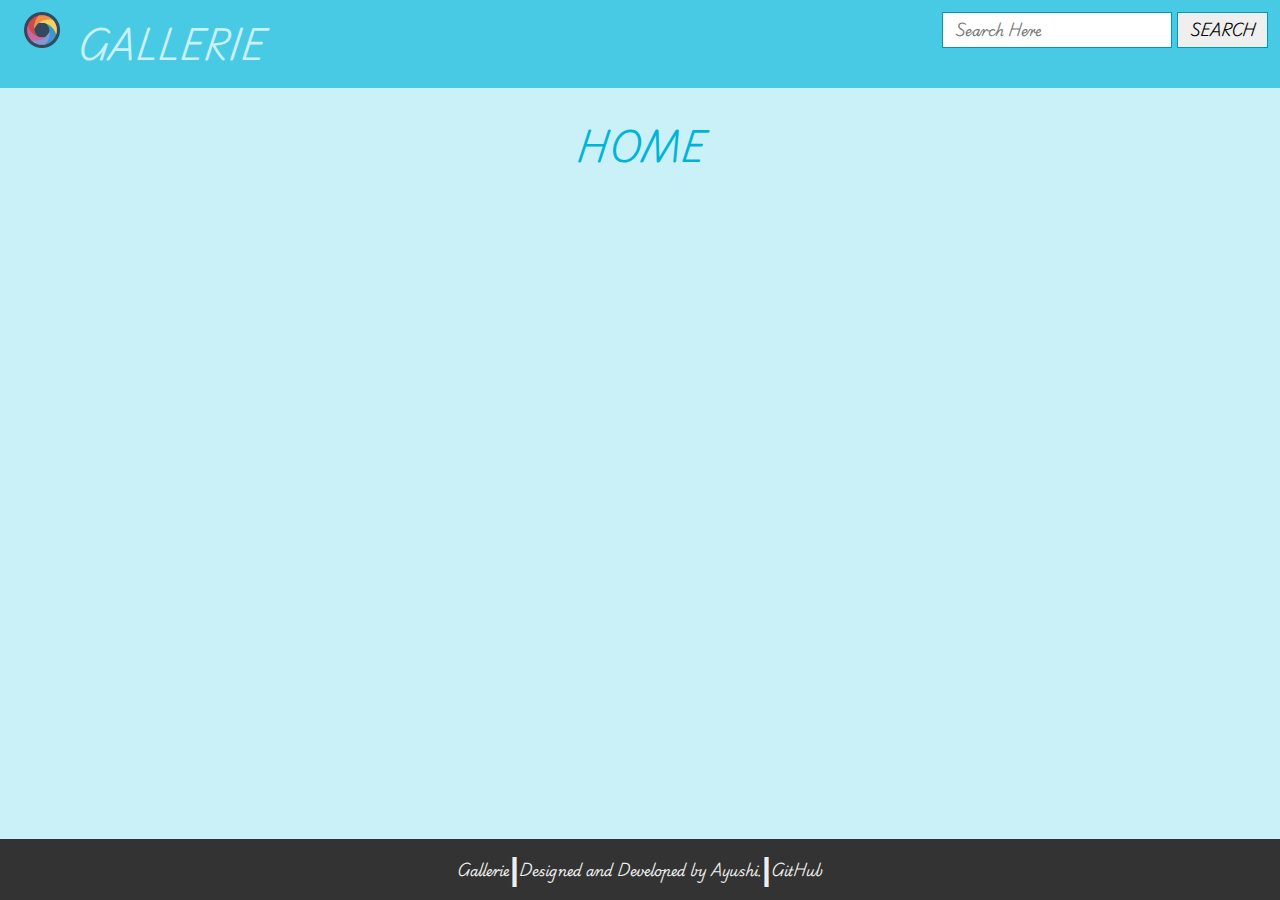
<file: index.html>
<!DOCTYPE html>
<html lang="en">
<head>
    <meta charset="UTF-8">
    <meta http-equiv="X-UA-Compatible" content="IE-Edge">
    <meta name="viewport" content="width=device-width, initial-scale=1.0">
    <title>Gallerie | A Photo Search App</title>
    <link rel="stylesheet" href="./assets/common.css">
    <link rel="stylesheet" href="./assets/index.css">
</head>
<body>
    <!--navigation bar-->
    <nav>
        <a href="#"><img src="./assets/logo.png" alt="logo" class="logo"></a>
        <a href="#"><h1 class="title">GALLERIE</h1></a>
        <form action="./search.html" method="get">
            <input type="text" name="q" placeholder="Search Here" autocomplete="off" class="search">
            <input type="submit" value="SEARCH" class="search">
        </form>
    </nav>
    <!--main section-->
    <section>
        <h1 class="heading">HOME</h1>
        <div class="container" id="image_container"></div>
    </section>
    <!--footer of the page-->
    <footer>
        <a href=""><h5>Gallerie</h5></a>
        <h1>|</h1>
        <h5>Designed and Developed by Ayushi.</h5>
        <h1>|</h1>
        <a href="https://github.com/AyushiMondal28/gallerie"><h5>GitHub</h5></a>
    </footer>

    <script src="./assets/common.js"></script>
    <script src="./assets/index.js"></script>
</body>
</html>
</file>
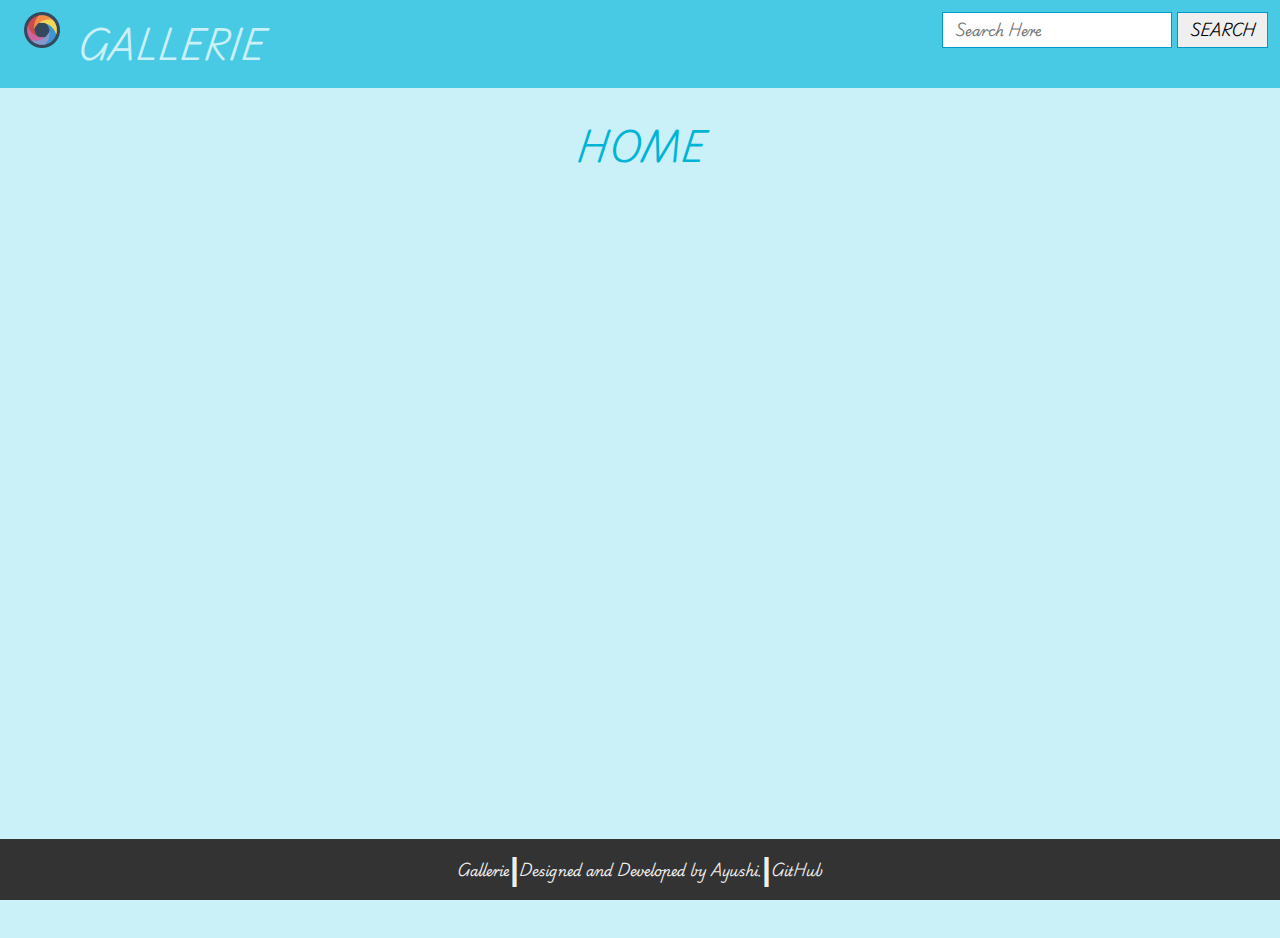
<file: detail.html>
<!DOCTYPE html>
<html lang="en">
<head>
    <meta charset="UTF-8">
    <meta http-equiv="X-UA-Compatible" content="IE-Edge">
    <meta name="viewport" content="width=device-width, initial-scale=1.0">
    <title>Gallerie | A Photo Search App</title>
    <link rel="stylesheet" href="./assets/common.css">
    <link rel="stylesheet" href="./assets/detail.css">
</head>
<body>
    <!--navigation bar-->
    <nav>
        <a href="#"><img src="./assets/logo.png" alt="logo" class="logo"></a>
        <a href="#"><h1 class="title">GALLERIE</h1></a>
        <form action="./search.html" method="get">
            <input type="text" name="q" placeholder="Search Here" autocomplete="off" class="search">
            <input type="submit" value="SEARCH" class="search">
        </form>
    </nav>
    
    <!--main section-->
    <section>
        <h1  class="heading">DETAILS FOR - <span id="image_id"></span></h1>
        <div class="detail">
            <img id="detail_image" alt="Primary">
            <div class="content">
                <h1 id="description_text"></h1>
                <br>
                <h3>Uploaded By -@ <span id="username"></span></h3>
                <br>
                <h4>Date- <span id="upload_date"></span></h4>
                <br>
                <h5><span id="like_count"></span> Likes (<span id="view_count"></span> Views)</h5>
                <br>
                <hr>
                <h1 class="description" id="alt_description"></h1>
                <br>
                <h5>Base Color</h5>
                <br>
                <div class="image_color" id="image_color">
                    <span id="color_text"></span>
                </div>
                <br>
                <br>
                <a target="_blank" id="download_link" class="button">DOWNLOAD</a>
                <!--Download-->
            </div>
        </div>
    </section>
    <!--footer of the page-->
    <footer>
        <a href=""><h5>Gallerie</h5></a>
        <h1>|</h1>
        <h5>Designed and Developed by Ayushi.</h5>
        <h1>|</h1>
        <a href="https://github.com/AyushiMondal28/gallerie"><h5>GitHub</h5></a>
    </footer>

    <script src="./assets/common.js"></script>
    <script src="./assets/detail.js"></script>
</body>
</html>
</file>
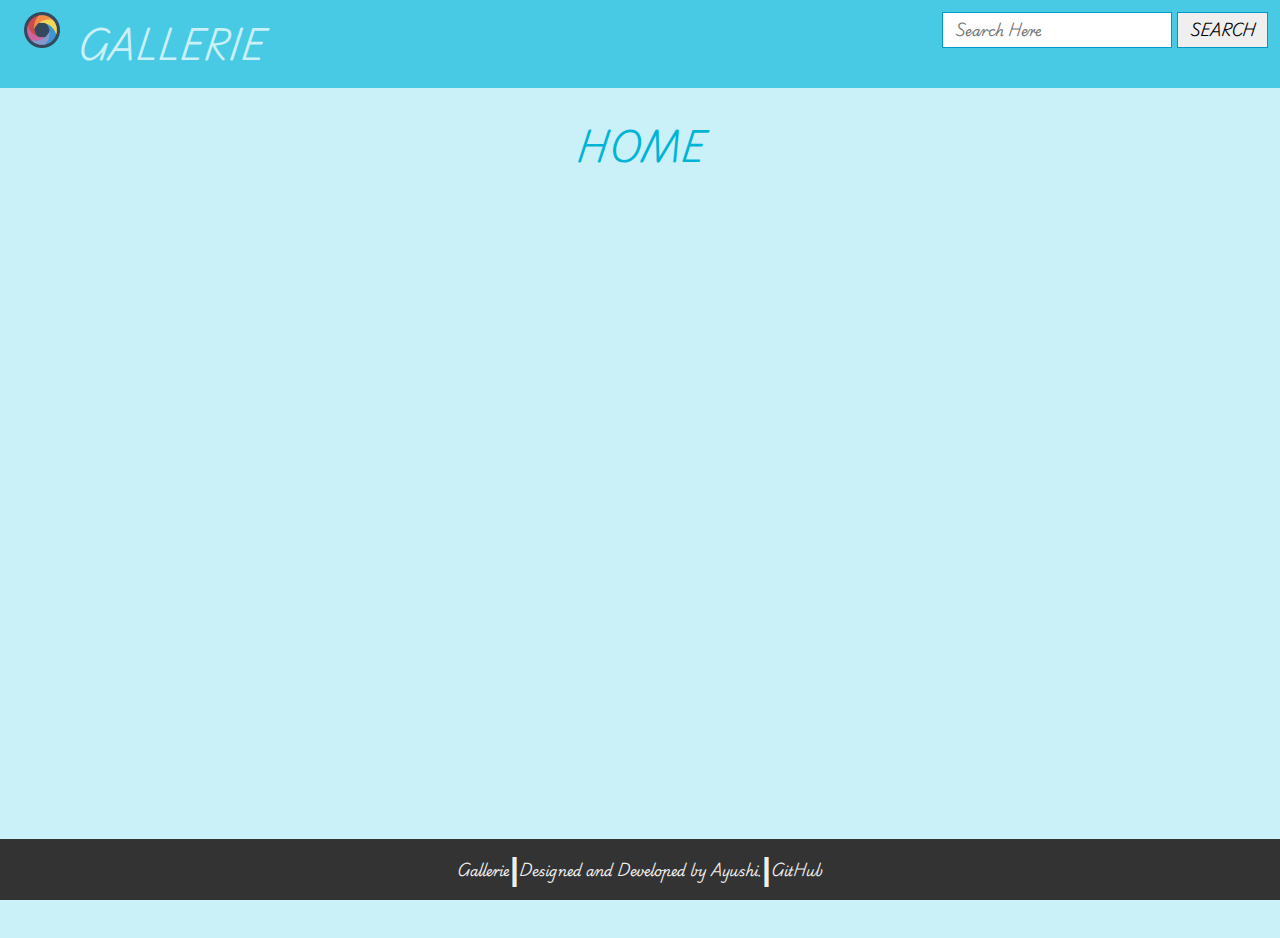
<file: search.html>
<!DOCTYPE html>
<html lang="en">
<head>
    <meta charset="UTF-8">
    <meta http-equiv="X-UA-Compatible" content="IE-Edge">
    <meta name="viewport" content="width=device-width, initial-scale=1.0">
    <title>Gallerie | A Photo Search App</title>
    <link rel="stylesheet" href="./assets/common.css">
    <link rel="stylesheet" href="./assets/search.css">
</head>
<body>
    <!--navigation bar-->
    <nav>
        <a href="#"><img src="./assets/logo.png" alt="logo" class="logo"></a>
        <a href="#"><h1 class="title">GALLERIE</h1></a>
        <form action="./search.html" method="get">
            <input type="text" name="q" placeholder="Search Here" autocomplete="off" class="search">
            <input type="submit" value="SEARCH" class="search">
        </form>
    </nav>
    
    <!--main section-->
    <section>
        <h1 class="heading">SEARCH FOR - <span id="search_query"></span></h1>
        <div class="container" id="result_container"></div>
    </section>
    <!--footer of the page-->
    <footer>
        <a href=""><h5>Gallerie</h5></a>
        <h1>|</h1>
        <h5>Designed and Developed by Ayushi.</h5>
        <h1>|</h1>
        <a href="https://github.com/AyushiMondal28/gallerie"><h5>GitHub</h5></a>
    </footer>


    <script src="./assets/common.js"></script>
    <script src="./assets/search.js"></script>
</body>
</html>
</file>
<file: assets/common.css>
@import url('https://fonts.googleapis.com/css2?family=Playwrite+AU+VIC:wght@100..400&display=swap');
@import './colors.css';

*{
    margin: 0px;
    padding: 0px;
    font-family:'Playwrite AU VIC',cursive ;
}

body{
    width: 100%;
    display: inline-block;
    background: var(--blue9);
    min-height: calc(100vh - 5rem);
    position: relative;
    padding-bottom: 5rem !important;
}

nav{
    background: var(--blue6);
}

nav .title{
    padding: 0.75rem;
    padding-left: 0px;
    color: var(--blue9);
    display: inline-block;
    text-decoration: none;
}

nav .logo{
    display: inline;
    height: 2.25rem;
    padding: 0.75rem;
    margin-left: 0.75rem;
}

nav form{
    display: inline;
    float: right;
    padding-top: 0.75rem;
    padding-right: 0.75rem;
}

nav .search{
    padding: 0.25rem 0.75rem;
    border: 1px solid var(--blue4);
}

nav .search:focus{
    outline: none !important;
    border: 1.5px solid var(--blue1);
    color: var(--blue3);
}

.heading{
    text-align: center;
    margin: 1.75rem;
    font-weight: 900;
    color:var(--blue5);
}

footer{
    position: absolute;
    bottom: 0;
    background: #333;
    width: calc(100% - 1.5rem);
    padding: 0.75rem;
    display: flex;
    flex-wrap: wrap;
    justify-content: center;
    align-items: center;
    color: #eee;
}

footer a{
    color: #eee;
    text-decoration: none;
}

footer h1{
    color: #eee;
    font-family: 'Franklin Gothic Medium', 'Arial Narrow', Arial, sans-serif;
}

.container{
    display: flex;
    flex-wrap: wrap;
    align-items: center;
    justify-content: space-between;
    gap: 1rem;
    margin: 1rem;
}

.container .item{
    padding: 0.5rem;
    transition: 0.2s ease;
}

.container .item:hover{
    position: relative;
    top:-4px;
    left: -4px;
    box-shadow: 8px 8px 0 var(--blue5);
}

@media  screen and (max-width:830px) {
    footer h1{
        display: none;
    }

    footer{
        padding-left: 2rem;
        align-items: flex-start;
        flex-direction: column;
        gap: 0.5rem;
    }

    body{
        min-height: calc(100vh - 10rem) !important;
        padding-bottom: 10rem !important;
    }
}

@media screen and (max-width:750px) {
    nav{
        display: inline-block;
        width: 100%;
    }

    nav form{
        float: none;
        display: flex;
        justify-content: center;
        flex-wrap: wrap;
        margin-bottom: 0.75rem;
    }
}

@media screen and (max-width:800px) {
    .detail img{
        max-width: calc(90vw - 5rem);
        margin-left: calc(5vw + 0.75rem);
    }

    .detail .content{
        width: calc(90vw - 5rem);
        margin-top: 3rem;
        float: left;
        margin-left: calc(5vw - 0.75rem);
    }
    
}
</file>
<file: assets/index.css>
@import './colors.css';
</file>
<file: assets/detail.css>
@import './colors.css';

.detail{
    padding: 1rem;
}

.detail img{
    max-width: calc(45vw - 5rem);
    padding: 0.75rem;
    border: 4px solid transparent;
}

.detail .content{
    width: 45vw;
    float: right;
    margin-left: 2.5rem;
}

.detail .image_color{
    width:12rem;
    height: 4.5rem;
    padding: 0.75rem;
    border: 2px solid var(--blue1);
    display: flex;
    align-items: center;
    justify-content: center;
}

.detail .decription::first-letter{
    text-transform: uppercase;
}

.image_color span{
    border: 2px solid var(--blue1);
    padding: 0.75rem;
    text-transform: uppercase;
    background: #eee;
}

.button{
    text-decoration: none;
    color: var(--blue4);
    padding:1rem;
    border: 2px solid var(--blue6);
}

.button:hover{
    color:#fff;
    background: var(--blue6);
    cursor: pointer;
}
</file>
<file: assets/search.css>
@import './colors.css';
</file>
